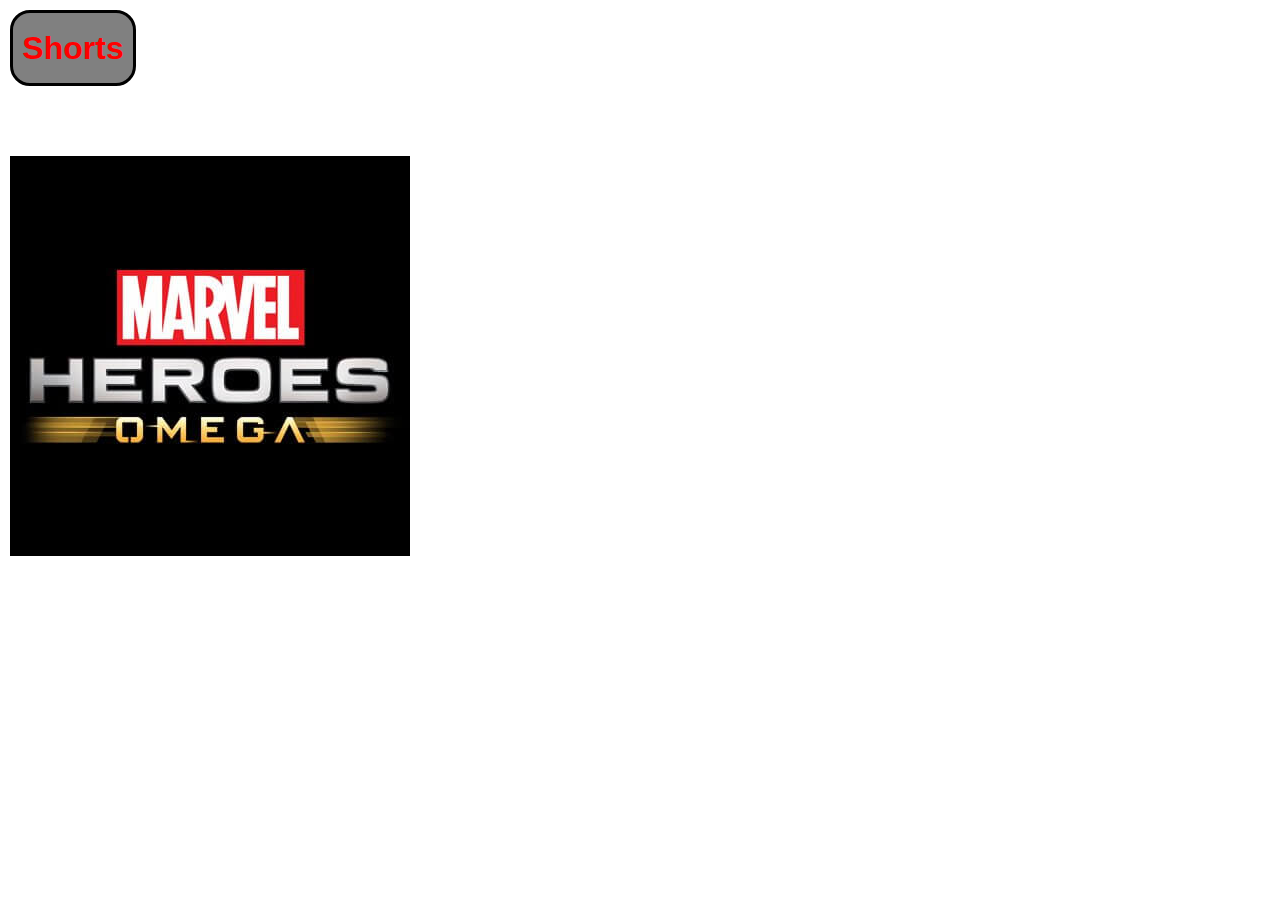
<file: Actie.html>
<!DOCTYPE html>
<html lang="en">
<head>
    <meta charset="UTF-8">
    <meta http-equiv="X-UA-Compatible" content="IE=edge">
    <meta name="viewport" content="width=device-width, initial-scale=1.0">
    <title>Actie Filmpjes</title>
    <link rel="stylesheet" href="css/Actie.css">
</head>
<body>
    <div class="wrapper">
        <div class="logo">
            <h1>
               <a href="index.html">Shorts</a> 
            </h1>
        </div>
        <div class="heroes">
           <a href="film1.html" target="_blank"><img src="Acite Img/MarvelHeroes.png" alt="#"></a> 
        </div>







    </div>
    

</body>
</html>
</file>
<file: css/Actie.css>
* {
    padding: 0;
    margin: 0;
    font-family: 'Poppins', sans-serif;

}

.wrapper {
    display: grid;
    grid-template-columns: repeat(9, 1fr);
    grid-auto-rows: minmax(50px, auto);
    grid-template-areas: 
    "h1 ... ... ... box box box box box"
    "... ... ... ... ... ... ... ... ..."
    /* "fm1 fm1 fm1 fm1 fm1 fm1 fm1 fm1 fm1" */
    "heroes heroes heroes heroes heroes heroes heroes heroes heroes";
    margin-top: 10px;
    margin-left: 10px;
    gap: 10px;

}

.logo {
    grid-area: h1;
    background-color: gray;
    /* text-decoration: underline; */
    font-family: 'Courier New', Courier, monospace;
    border: 3px solid black;
    border-bottom-right-radius: 20px;
    border-bottom-left-radius: 20px;
    border-top-right-radius: 20px;
    border-top-left-radius: 20px;
    height: 70px;
    width: 120px;
    display: flex;
    align-items: center;
    justify-content: center;
}

.logo a {
    color: red;
    text-decoration: none;
}

.logo a:hover {
    color: white;
    transition: 0.3s ease;
}

.heroes {
    grid-area: heroes;
}
</file>
